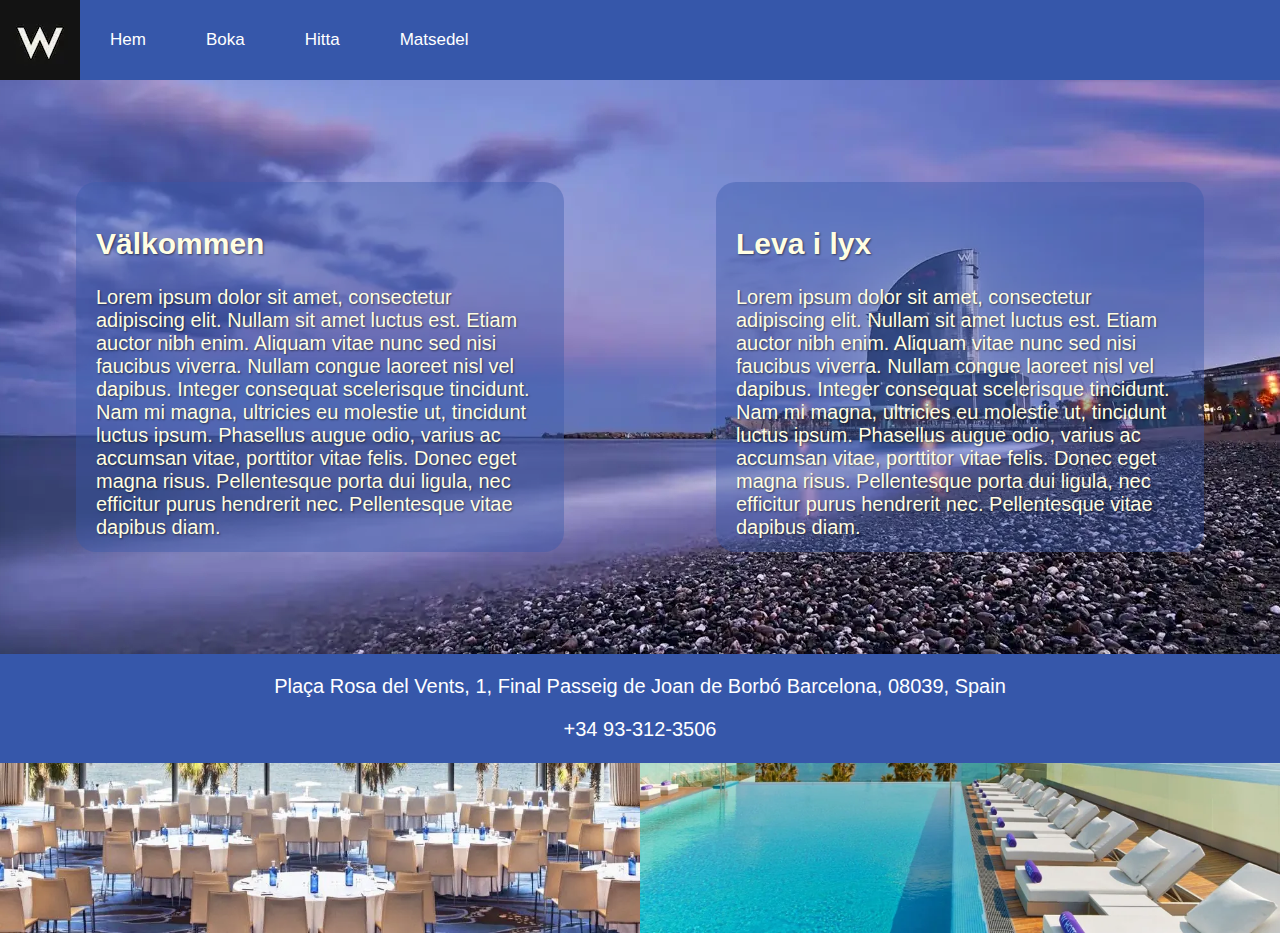
<file: index.html>
<!DOCTYPE html>
<html lang="en">

<head>
    <meta charset="UTF-8">
    <meta name="viewport" content="width=device-width, initial-scale=1.0">
    <meta name="description" content="Välkommen till W Hotels Barcelona!">
    <title>Home</title>
    <link rel="stylesheet" href="styles.css">
    <link rel="stylesheet" href="https://cdnjs.cloudflare.com/ajax/libs/font-awesome/4.7.0/css/font-awesome.min.css">
</head>

<body>
    <div class="topnav" id="myTopnav">
        <img class="logo" src="black.webp" alt="logo">
        <a href="index.html" class="active">Hem</a>
        <a href="boka.html">Boka</a>
        <a href="hitta.html">Hitta</a>
        <a href="matsedel.html">Matsedel</a>
        <a href="javascript:void(0);" class="icon" onclick="myFunction()">
            <i class="fa fa-bars"></i>
        </a>
    </div>
    <script>
        function myFunction() {
            var x = document.getElementById("myTopnav");
            if (x.className === "topnav") {
                x.className += " responsive";
            } else {
                x.className = "topnav";
            }
        }
    </script>
    <div class="main">
        <article class="left">
            <h2>Välkommen</h2>
            <p>Lorem ipsum dolor sit amet, consectetur adipiscing elit. Nullam sit amet luctus est. Etiam auctor nibh
                enim. Aliquam vitae nunc sed nisi faucibus viverra. Nullam congue laoreet nisl vel dapibus. Integer
                consequat scelerisque tincidunt. Nam mi magna, ultricies eu molestie ut, tincidunt luctus ipsum.
                Phasellus augue odio, varius ac accumsan vitae, porttitor vitae felis. Donec eget magna risus.
                Pellentesque porta dui ligula, nec efficitur purus hendrerit nec. Pellentesque vitae dapibus diam.</p>
        </article>
        <article class="right">
            <h2>Leva i lyx</h2>
            <p>Lorem ipsum dolor sit amet, consectetur adipiscing elit. Nullam sit amet luctus est. Etiam auctor nibh
                enim. Aliquam vitae nunc sed nisi faucibus viverra. Nullam congue laoreet nisl vel dapibus. Integer
                consequat scelerisque tincidunt. Nam mi magna, ultricies eu molestie ut, tincidunt luctus ipsum.
                Phasellus augue odio, varius ac accumsan vitae, porttitor vitae felis. Donec eget magna risus.
                Pellentesque porta dui ligula, nec efficitur purus hendrerit nec. Pellentesque vitae dapibus diam.</p>
        </article>
    </div>
    <div class="footer">
        <p>Plaça Rosa del Vents, 1, Final Passeig de Joan de Borbó Barcelona, 08039, Spain</p>
        <p>+34 93-312-3506</p>
    </div>
    <div class="underfooter">
        <img src="hotelb.webp" alt="dining room">
        <img src="hotela.webp" alt="swimming pool">
    </div>
</body>

</html>
</file>
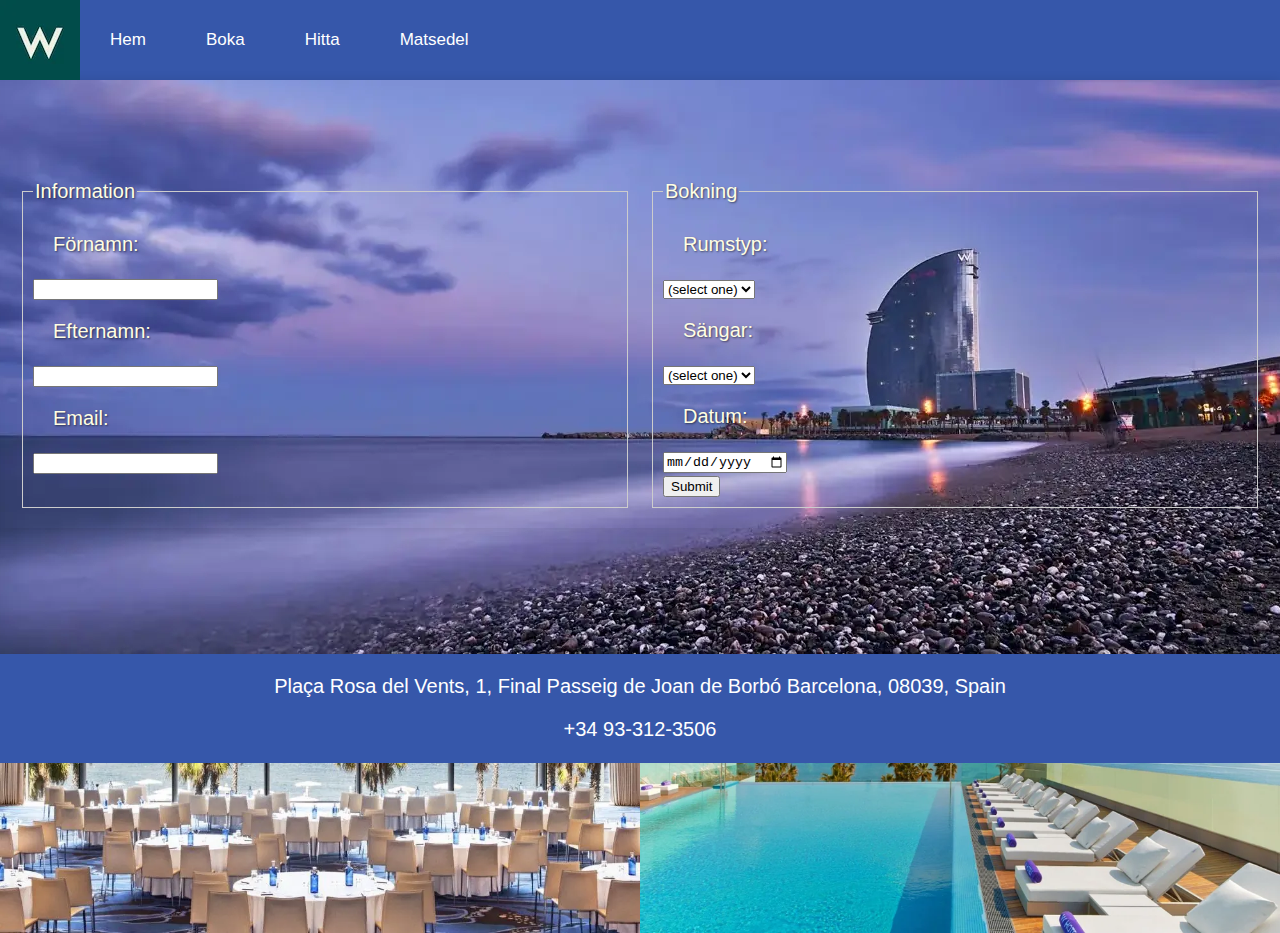
<file: boka.html>
<!DOCTYPE html>
<html lang="en">

<head>
    <meta charset="UTF-8">
    <meta name="viewport" content="width=device-width, initial-scale=1.0">
    <meta name="description" content="Boka ditt rum nu">
    <title>Home</title>
    <link rel="stylesheet" href="styles.css">
    <link rel="stylesheet" href="https://cdnjs.cloudflare.com/ajax/libs/font-awesome/4.7.0/css/font-awesome.min.css">
    <script>
        function showMessage() {
            alert("Tack för att du har bokat");
        }
    </script>
</head>

<body>
    <div class="topnav" id="myTopnav">
        <img class="logo" src="green.webp" alt="logo">
        <a href="index.html">Hem</a>
        <a href="boka.html" class="active">Boka</a>
        <a href="hitta.html">Hitta</a>
        <a href="matsedel.html">Matsedel</a>
        <a href="javascript:void(0);" class="icon" onclick="myFunction()">
            <i class="fa fa-bars"></i>
        </a>
    </div>
    <script>
        function myFunction() {
            var x = document.getElementById("myTopnav");
            if (x.className === "topnav") {
                x.className += " responsive";
            } else {
                x.className = "topnav";
            }
        }
    </script>
    <div class="mainboka">
        <form action="#" method="post" onsubmit="showMessage(); return false;">
            <fieldset>
                <legend>Information</legend>
                <label for="forename">Förnamn:</label>
                <input type="text" id="forename" name="Förnamn" required><br>
                <label for="surname">Efternamn:</label>
                <input type="text" id="surname" name="Efternamn" required><br>
                <label for="email">Email:</label>
                <input type="email" id="email" name="email" required><br>
            </fieldset>
            <fieldset>
                <legend>Bokning</legend>
                <label for="room"> Rumstyp:</label>
                <select id="room" name="Rumstyp">
                    <option value="">(select one)</option>
                    <option value="1">Class 1</option>
                    <option value="2">Class 2</option>
                    <option value="3">Class 3</option>
                </select><br>
                <label for="bed">Sängar:</label>
                <select id="bed" name="Sängar">
                    <option value="">(select one)</option>
                    <option value="1">En säng</option>
                    <option value="2">Två sängar</option>
                    <option value="3">Tre sängar</option>
                </select><br>
                <label for="date">Datum:</label>
                <input type="date" id="date" name="datum" required><br>
                <div class="send-button-container">
                    <input type="submit">
                </div>
            </fieldset>
        </form>
    </div>
    <div class="footer">
        <p>Plaça Rosa del Vents, 1, Final Passeig de Joan de Borbó Barcelona, 08039, Spain</p>
        <p>+34 93-312-3506</p>
    </div>
    <div class="underfooter">
        <img src="hotelb.webp" alt="dining room">
        <img src="hotela.webp" alt="swimming pool">
    </div>
</body>

</html>
</file>
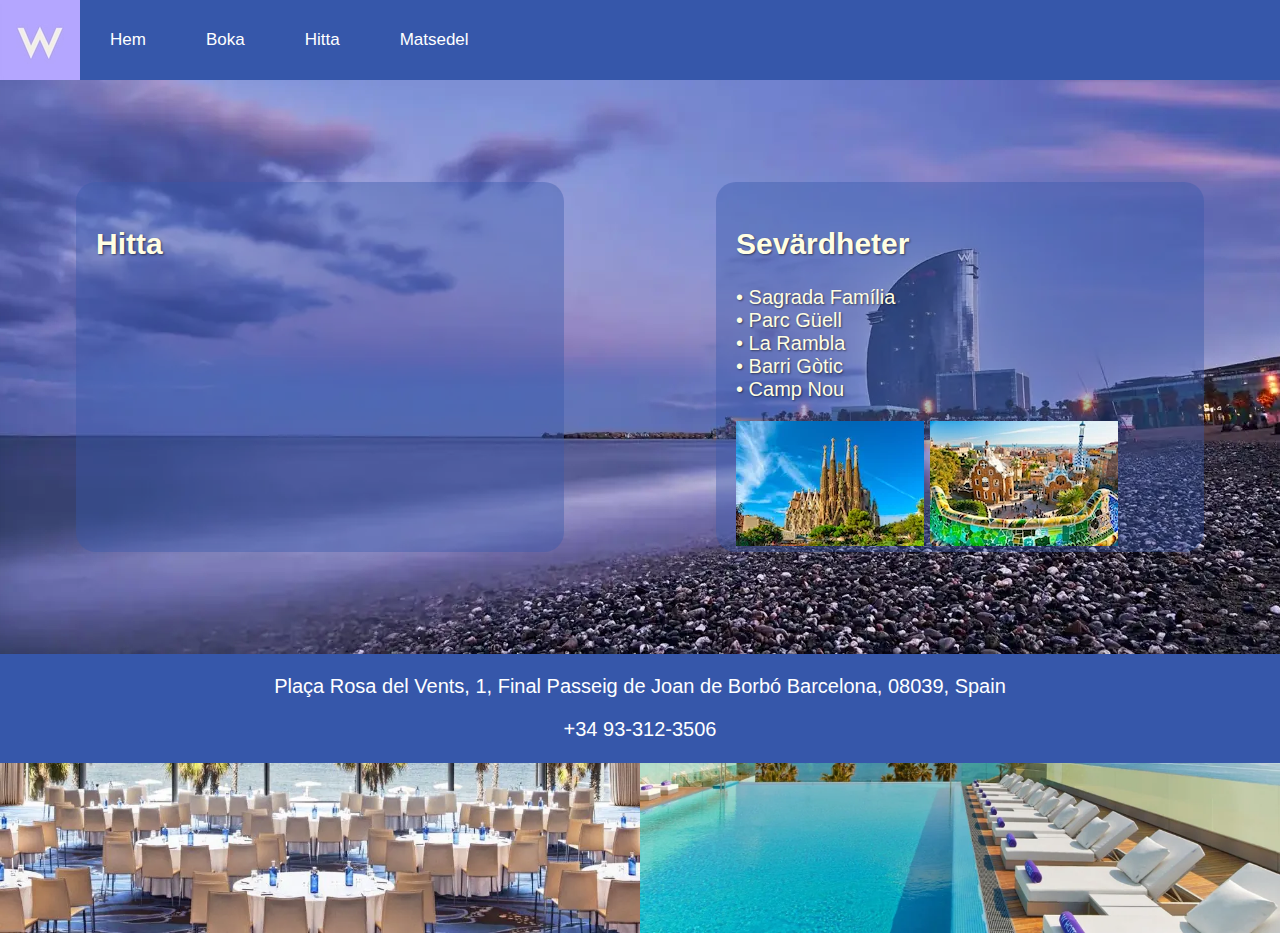
<file: hitta.html>
<!DOCTYPE html>
<html lang="en">

<head>
    <meta charset="UTF-8">
    <meta name="viewport" content="width=device-width, initial-scale=1.0">
    <meta name="description" content="Hitta oss och andra sevärdheter runt staden">
    <title>Home</title>
    <link rel="stylesheet" href="styles.css">
    <link rel="stylesheet" href="https://cdnjs.cloudflare.com/ajax/libs/font-awesome/4.7.0/css/font-awesome.min.css">
</head>

<body>
    <div class="topnav" id="myTopnav">
        <img class="logo" src="purple.webp" alt="logo">
        <a href="index.html">Hem</a>
        <a href="boka.html">Boka</a>
        <a href="hitta.html" class="active">Hitta</a>
        <a href="matsedel.html">Matsedel</a>
        <a href="javascript:void(0);" class="icon" onclick="myFunction()">
            <i class="fa fa-bars"></i>
        </a>
    </div>
    <script>
        function myFunction() {
            var x = document.getElementById("myTopnav");
            if (x.className === "topnav") {
                x.className += " responsive";
            } else {
                x.className = "topnav";
            }
        }
    </script>
    <div class="main">
        <article class="left">
            <h2>Hitta</h2>
            <iframe
                src="https://www.google.com/maps/embed?pb=!1m18!1m12!1m3!1d26762.867002796535!2d2.1752687577973746!3d41.37018467744943!2m3!1f0!2f0!3f0!3m2!1i1024!2i768!4f13.1!3m3!1m2!1s0x12a4a3b185625025%3A0x59e80c780f7e2f0b!2sW%20Barcelona!5e0!3m2!1ssv!2sse!4v1716392867108!5m2!1ssv!2sse"
                width="600" height="450" style="border:0;" allowfullscreen="" loading="lazy"
                referrerpolicy="no-referrer-when-downgrade"></iframe>
        </article>
        <article class="right">
            <h2>Sevärdheter</h2>
            <p>• Sagrada Família<br>
                • Parc Güell<br>
                • La Rambla<br>
                • Barri Gòtic<br>
                • Camp Nou</p>
            <img src="sagradafamilia.webp" alt="church">
            <img src="parcguell.webp" alt="park">
        </article>
    </div>
    <div class="footer">
        <p>Plaça Rosa del Vents, 1, Final Passeig de Joan de Borbó Barcelona, 08039, Spain</p>
        <p>+34 93-312-3506</p>
    </div>
    <div class="underfooter">
        <img src="hotelb.webp" alt="dining room">
        <img src="hotela.webp" alt="swimming pool">
    </div>
</body>

</html>
</file>
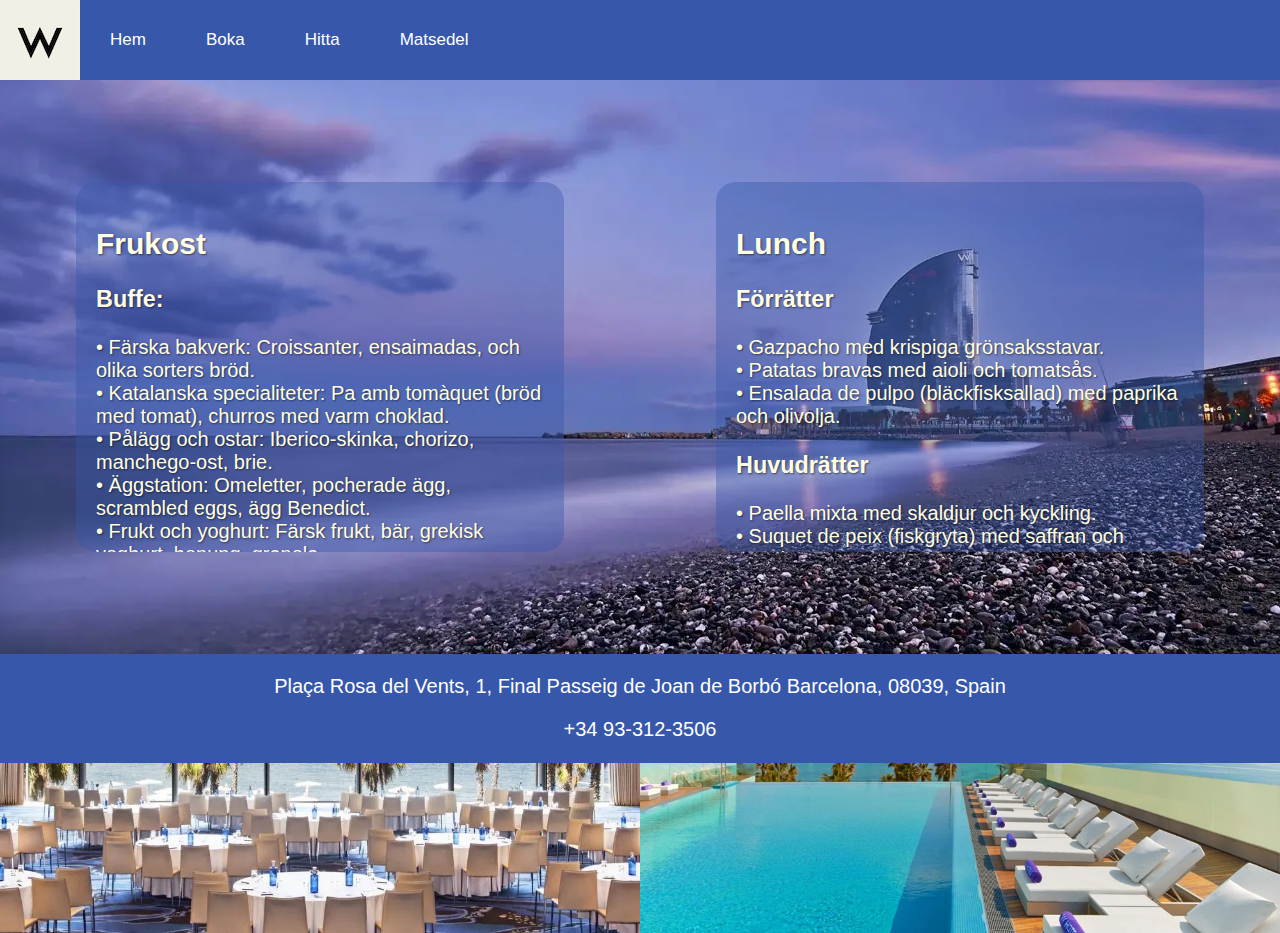
<file: matsedel.html>
<!DOCTYPE html>
<html lang="sv">

<head>
    <meta charset="UTF-8">
    <meta name="viewport" content="width=device-width, initial-scale=1.0">
    <meta name="description" content="Maten som du kan förvänta dig här">
    <title>Home</title>
    <link rel="stylesheet" href="styles.css">
    <link rel="stylesheet" href="https://cdnjs.cloudflare.com/ajax/libs/font-awesome/4.7.0/css/font-awesome.min.css">
</head>

<body>
    <div class="topnav" id="myTopnav">
        <img class="logo" src="beige.webp" alt="logo">
        <a href="index.html">Hem</a>
        <a href="boka.html">Boka</a>
        <a href="hitta.html">Hitta</a>
        <a href="matsedel.html" class="active">Matsedel</a>
        <a href="javascript:void(0);" class="icon" onclick="myFunction()">
            <i class="fa fa-bars"></i>
        </a>
    </div>
    <script>
        function myFunction() {
            var x = document.getElementById("myTopnav");
            if (x.className === "topnav") {
                x.className += " responsive";
            } else {
                x.className = "topnav";
            }
        }
    </script>
    <div class="main">
        <article class="left">
            <h2>Frukost</h2>
            <h3>Buffe:</h3>
            <p>• Färska bakverk: Croissanter, ensaimadas, och olika sorters bröd.<br>
                • Katalanska specialiteter: Pa amb tomàquet (bröd med tomat), churros med varm choklad.<br>
                • Pålägg och ostar: Iberico-skinka, chorizo, manchego-ost, brie.<br>
                • Äggstation: Omeletter, pocherade ägg, scrambled eggs, ägg Benedict.<br>
                • Frukt och yoghurt: Färsk frukt, bär, grekisk yoghurt, honung, granola.<br>
                • Drycker: Färskpressad apelsinjuice, kaffe, te, smoothies.</p>
            <h2>Snacks och mellanmål</h2>
            <p>• Snacks och mellanmål
                • Mini bocadillos (smörgåsar) med olika fyllningar som iberico-skinka, manchego och tomat.<br>
                • Oliv- och osttallrikar.<br>
                • Färska frukter och nötblandningar.<br>
                • Små tapas som pimientos de padrón, albóndigas (köttbullar) och gambas al ajillo (vitlöksräkor).</p>
            <h2>Dryckesmeny</h2>
            <p>• Katalanska viner: Cava, Priorat, Penedès.<br>
                • Internationella viner och champagne.<br>
                • Katalanska och spanska ölsorter.<br>
                • Signaturcocktails inspirerade av Barcelona, som "Gaudí's Dream" och "Barcelona Sunset".<br>
                • Alkoholfria alternativ som mocktails, färskpressade juicer och teer.</p>
        </article>
        <article class="right">
            <h2>Lunch</h2>
            <h3>Förrätter</h3>
            <p>• Gazpacho med krispiga grönsaksstavar.<br>
                • Patatas bravas med aioli och tomatsås.<br>
                • Ensalada de pulpo (bläckfisksallad) med paprika och olivolja.</p>
            <h3>Huvudrätter</h3>
            <p>• Paella mixta med skaldjur och kyckling.<br>
                • Suquet de peix (fiskgryta) med saffran och potatis.<br>
                • Vegetarisk fideuà (nudelrätt) med grönsaker och svamp.</p>
            <h3>Efterrätter</h3>
            <p>• Crema Catalana med karamelliserat socker.<br>
                • Churros med chokladsås.<br>
                • Färsk fruktsallad med mynta och lime.</p>
            <h2>Middag</h2>
            <h3>Förrätter</h3>
            <p>• Carpaccio på Wagyu-biff med rucola och parmesan.<br>
                • Bläckfisk med citron och persiljesås.<br>
                • Vit sparris med hollandaise och pocherat ägg.</p>
            <h3>Huvudrätter</h3>
            <p>• Katalansk hummer med ris och saffranssås.<br>
                • Lammkotletter med rosmarin och vitlök, serverade med rostad potatis.<br>
                • Grillad sjötunga med citronkaprissås och säsongens grönsaker.</p>
            <h3>Efterrätter</h3>
            <p>• Baklava med valnötter och honung.<br>
                • Tarta de Santiago (mandelkaka) med vaniljglass.<br>
                • Assorterade katalanska ostar med fikonmarmelad.</p>
        </article>
    </div>
    <div class="footer">
        <p>Plaça Rosa del Vents, 1, Final Passeig de Joan de Borbó Barcelona, 08039, Spain</p>
        <p>+34 93-312-3506</p>
    </div>
    <div class="underfooter">
        <img src="hotelb.webp" alt="dining room">
        <img src="hotela.webp" alt="swimming pool">
    </div>
</body>

</html>
</file>
<file: styles.css>
body {
    margin: 0;
    font-family: Arial, Helvetica, sans-serif;
    background-color: #3657AA;
}

.topnav {
    overflow: hidden;
    background-color: #3657AA;
}

.topnav a {
    float: left;
    display: block;
    color: #ffffff;
    text-align: center;
    padding: 30px 30px;
    text-decoration: none;
    font-size: 17px;
}

.topnav a:hover {
    background-color: #779CFB;
    color: black;
}

.topnav .icon {
    display: none;
}

.logo {
    background-color: #f2f2f2;
    float: left;
    padding: 0%;
}

.main {
    width: 100vw;
    height: 574px;
    background-image: url(hotelwbarcelonab.webp);
    background-size: cover;
    background-position: center;
    display: flex;
    flex-direction: row;
    align-items: center;
    color: #FFFEE3;
}

.mainboka {
    width: 100vw;
    height: 574px;
    background-image: url(hotelwbarcelonab.webp);
    background-size: cover;
    background-position: center;
    display: block;
    flex-direction: row;
    margin: 0;
    color: #FFFEE3;
    font-size: 20px;
    font-weight: 500;
    text-shadow: 1px 1px 2px rgba(0, 0, 0, 0.5);
}

article {
    width: 35%;
    height: 330px;
    padding: 20px;
    margin: auto;
    overflow: auto;
    font-size: 20px;
    font-weight: 500;
    text-shadow: 1px 1px 2px rgba(0, 0, 0, 0.5);
    background-color: rgba(54, 87, 170, 0.4);
    border-radius: 20px;
}

form {
    display: flex;
    flex-direction: row;
    gap: 20px;
    padding: 20px;
    box-shadow: 0 0 10px rgba(0, 0, 0, 0.1);
}

label {
    display: block;
    margin: 10px;
    padding: 10px;
}

fieldset {
    border: 1px solid #ccc;
    padding: 10px;
    flex: 1;
    justify-content: center;
    margin-top: 80px;
}

.footer {
    text-align: center;
    font-size: 20px;
    color: #ffffff;
    padding: 0.1%;
    background-color: #3657AA;
}

.underfooter {
    display: flex;
    flex-direction: row;
    gap: 0px;
    width: 1000px;
    height: 13.3vw;
}

@media screen and (max-width:600px) {
    .underfooter {
        display: flex;
        flex-direction: column;
        gap: 0px;
        width: 600px;
        height: 26.6vw;
    }

    .main {
        width: 100vw;
        height: 730px;
        background-image: url(hotelwbarcelonac.webp);
        display: flex;
        flex-direction: column;
    }

    .mainboka {
        width: 100vw;
        height: 730px;
        background-image: url(hotelwbarcelonac.webp);
        display: block;
        flex-direction: row;
    }

    article {
        width: 70%;
        height: 45%;
        padding: 10px;
        gap: 100px;
        font-size: 17px;
        margin: 10px;
    }

    form {
        flex-direction: column;
    }

    fieldset {
        margin-top: 20px;
    }

    .topnav a:not(:first-child) {
        display: none;
    }

    .topnav a.icon {
        float: right;
        display: block;
    }

    .topnav a {
        margin-left: 80px;
    }

    .topnav.responsive {
        position: relative;
    }

    .topnav.responsive .icon {
        position: absolute;
        right: 0;
        top: 0;
    }

    .topnav.responsive a {
        float: none;
        display: block;
        text-align: left;
    }
}
</file>
